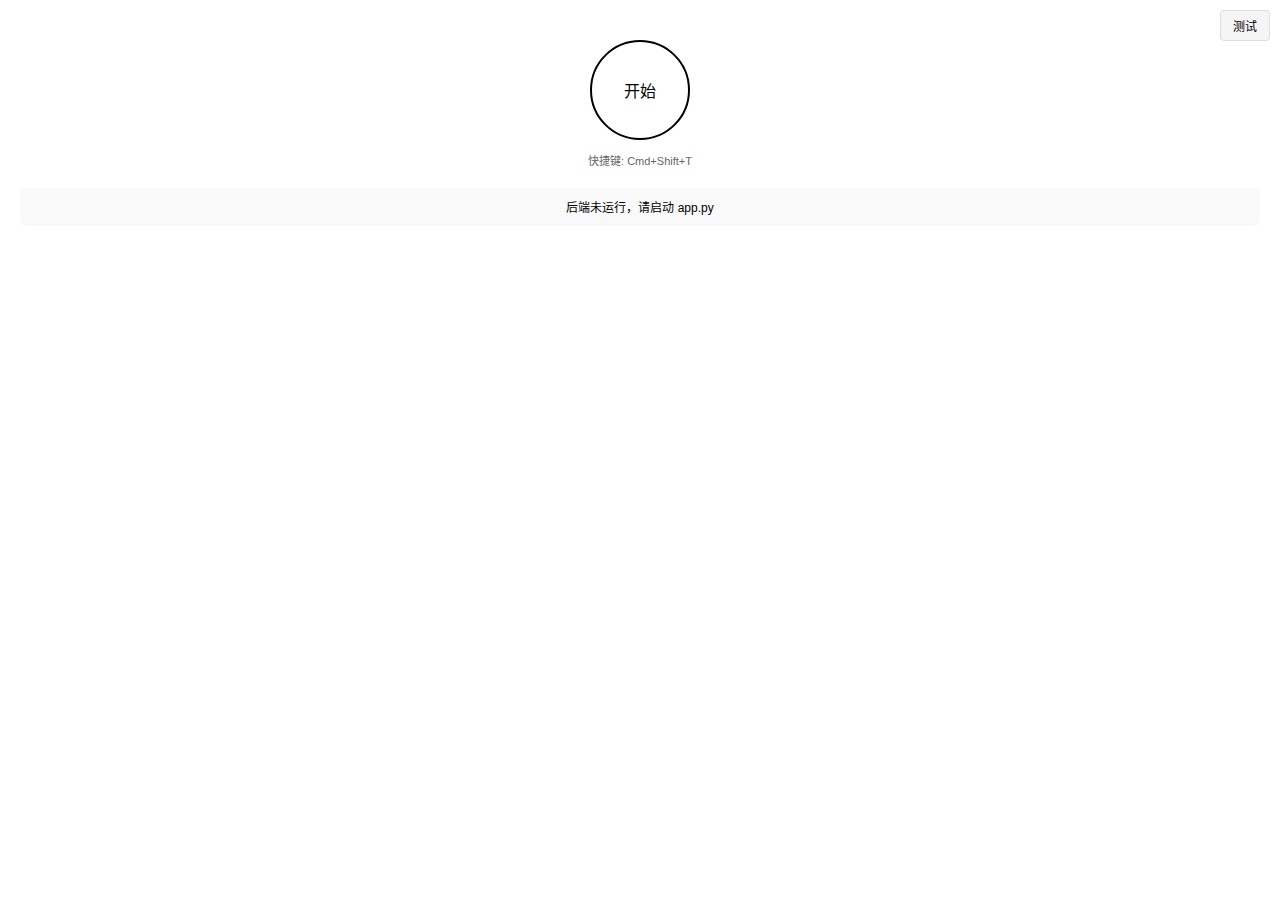
<file: CalendarApp/static/index.html>
<!DOCTYPE html>
<html lang="zh-CN">
<head>
    <meta charset="UTF-8">
    <meta name="viewport" content="width=device-width, initial-scale=1.0">
    <title>TimeFlow Calendar</title>
    <link rel="stylesheet" href="style.css">
</head>
<body>
    <div class="container">
        <!-- 测试模式切换按钮 -->
        <button id="testModeBtn" class="test-mode-btn" title="测试模式">测试</button>
        
        <!-- 元素1：录音按钮 -->
        <div class="recording-section">
            <button id="recordBtn" class="record-btn">
                <span class="record-text">开始</span>
            </button>
            <p class="shortcut-hint">快捷键: Cmd+Shift+T</p>
        </div>

        <!-- 元素2：文本框（可编辑） -->
        <div id="textArea" class="text-area hidden">
            <div class="transcript-header">
                <label class="text-label">转写文本：</label>
                <span id="sttModelInfo" class="stt-model-info" title="当前使用的语音转写模型">STT: -</span>
            </div>
            <textarea id="transcriptText" class="transcript-text" placeholder="转写文本将显示在这里，可以直接编辑..."></textarea>
        </div>

        <!-- 元素3：时间数据结构显示 -->
        <div id="timeDataArea" class="time-data-area hidden">
            <label class="data-label">时间数据：</label>
            <div class="data-display">
                <div class="data-item">
                    <span class="data-key">活动：</span>
                    <span id="dataActivity" class="data-value">-</span>
                </div>
                <div class="data-item">
                    <span class="data-key">开始时间：</span>
                    <span id="dataStartTime" class="data-value">-</span>
                </div>
                <div class="data-item">
                    <span class="data-key">结束时间：</span>
                    <span id="dataEndTime" class="data-value">-</span>
                </div>
                <div class="data-item">
                    <span class="data-key">描述：</span>
                    <span id="dataDescription" class="data-value">-</span>
                </div>
            </div>
            
            <!-- 测试模式下的手动操作按钮 -->
            <div id="manualActions" class="manual-actions hidden">
                <button id="analyzeBtn" class="action-btn">识别时间点</button>
                <button id="confirmBtn" class="action-btn confirm-btn hidden">确认写入日历</button>
                <button id="undoBtn" class="action-btn undo-btn hidden">撤回</button>
            </div>
        </div>

        <!-- 状态提示 -->
        <div id="statusArea" class="status-area hidden">
            <span id="statusText" class="status-text"></span>
        </div>
    </div>

    <script src="script.js"></script>
</body>
</html>
</file>
<file: CalendarApp/static/style.css>
* {
    margin: 0;
    padding: 0;
    box-sizing: border-box;
}

body {
    font-family: -apple-system, BlinkMacSystemFont, 'Segoe UI', Roboto, sans-serif;
    background: #ffffff;
    color: #000000;
    overflow: hidden;
    -webkit-app-region: drag; /* 允许拖动窗口 */
}

.container {
    width: 100%;
    min-height: 100vh;
    display: flex;
    flex-direction: column;
    padding: 20px;
    padding-top: 40px; /* 为测试按钮留空间 */
}

/* 测试模式按钮 */
.test-mode-btn {
    position: absolute;
    top: 10px;
    right: 10px;
    padding: 6px 12px;
    background: #f5f5f5;
    border: 1px solid #ddd;
    border-radius: 4px;
    font-size: 12px;
    font-weight: 500;
    cursor: pointer;
    -webkit-app-region: no-drag; /* 按钮区域不可拖动 */
    transition: all 0.2s;
    z-index: 100;
}

.test-mode-btn:hover {
    background: #e5e5e5;
}

.test-mode-btn.active {
    background: #000000;
    color: #ffffff;
    border-color: #000000;
}

/* 录音按钮区域 */
.recording-section {
    display: flex;
    flex-direction: column;
    align-items: center;
    gap: 12px;
    margin-bottom: 20px;
}

.record-btn {
    width: 100px;
    height: 100px;
    border-radius: 50px;
    border: 2px solid #000000;
    background: #ffffff;
    color: #000000;
    font-size: 16px;
    font-weight: 500;
    cursor: pointer;
    display: flex;
    align-items: center;
    justify-content: center;
    transition: all 0.2s;
    -webkit-app-region: no-drag;
}

.record-btn:hover {
    background: #f5f5f5;
}

.record-btn.recording {
    background: #000000;
    color: #ffffff;
    animation: pulse 1.5s infinite;
}

@keyframes pulse {
    0%, 100% {
        opacity: 1;
    }
    50% {
        opacity: 0.7;
    }
}

.shortcut-hint {
    font-size: 11px;
    color: #666666;
    text-align: center;
}

/* 文本框区域 */
.text-area {
    width: 100%;
    margin-bottom: 20px;
    -webkit-app-region: no-drag;
}

.text-area.hidden {
    display: none;
}

.transcript-header {
    display: flex;
    justify-content: space-between;
    align-items: center;
    margin-bottom: 8px;
}

.text-label {
    display: block;
    font-size: 12px;
    font-weight: 500;
    color: #666666;
}

.stt-model-info {
    font-size: 11px;
    color: #888888;
    background: #f0f0f0;
    padding: 2px 8px;
    border-radius: 4px;
    font-family: 'Monaco', 'Menlo', monospace;
    cursor: help;
}

.transcript-text {
    width: 100%;
    min-height: 80px;
    padding: 10px;
    border: 1px solid #ddd;
    border-radius: 6px;
    font-size: 14px;
    font-family: inherit;
    resize: vertical;
    background: #ffffff;
    color: #000000;
}

.transcript-text:focus {
    outline: none;
    border-color: #000000;
}

/* 时间数据区域 */
.time-data-area {
    width: 100%;
    margin-bottom: 20px;
    -webkit-app-region: no-drag;
}

.time-data-area.hidden {
    display: none;
}

.data-label {
    display: block;
    font-size: 12px;
    font-weight: 500;
    color: #666666;
    margin-bottom: 8px;
}

.data-display {
    background: #f9f9f9;
    border-radius: 6px;
    padding: 12px;
    margin-bottom: 12px;
}

.data-item {
    display: flex;
    justify-content: space-between;
    align-items: flex-start;
    margin-bottom: 8px;
    font-size: 12px;
}

.data-item:last-child {
    margin-bottom: 0;
}

.data-key {
    color: #666666;
    font-weight: 500;
    min-width: 70px;
}

.data-value {
    color: #000000;
    text-align: right;
    flex: 1;
    word-break: break-word;
}

/* 手动操作按钮 */
.manual-actions {
    display: flex;
    flex-direction: column;
    gap: 8px;
}

.manual-actions.hidden {
    display: none;
}

.action-btn {
    padding: 10px 16px;
    background: #000000;
    color: #ffffff;
    border: none;
    border-radius: 6px;
    font-size: 14px;
    font-weight: 500;
    cursor: pointer;
    transition: all 0.2s;
    -webkit-app-region: no-drag;
}

.action-btn:hover {
    background: #333333;
}

.action-btn:disabled {
    background: #cccccc;
    cursor: not-allowed;
}

.confirm-btn {
    background: #0066cc;
}

.confirm-btn:hover {
    background: #0052a3;
}

/* 状态区域 */
.status-area {
    width: 100%;
    padding: 10px;
    background: #f9f9f9;
    border-radius: 6px;
    text-align: center;
    -webkit-app-region: no-drag;
}

.status-area.hidden {
    display: none;
}

.status-text {
    font-size: 12px;
    color: #000000;
}
</file>
